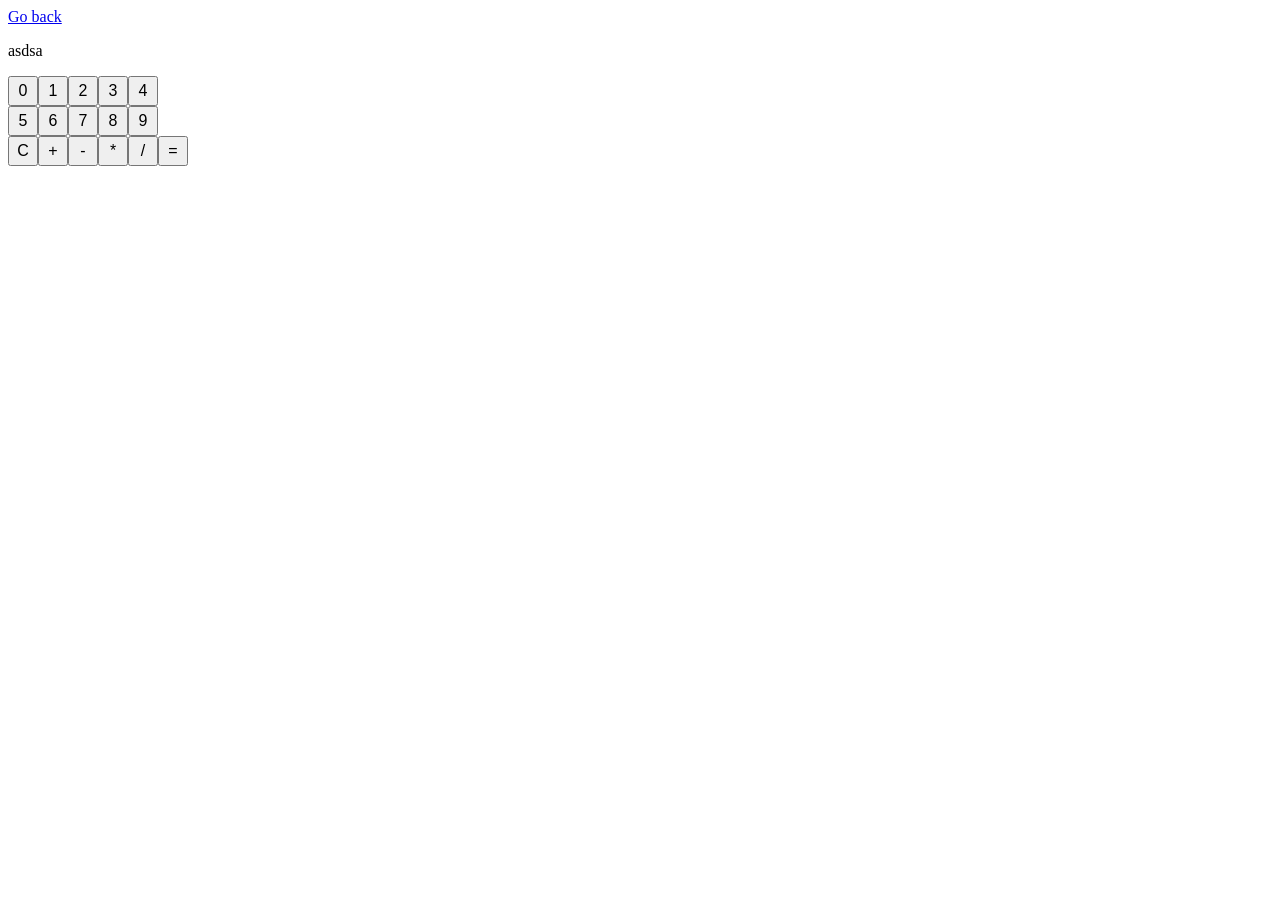
<file: Website/Projects/TypeScriptTesting/index.html>
<!DOCTYPE html>
<html lang="en">
<head>
    <meta charset="UTF-8">
    <meta name="viewport" content="width=device-width, initial-scale=1.0">
    <link rel="stylesheet" href="style.css">
    <title>Document</title>
</head>
<body>
    <a href="../../Index.html">Go back</a>
    <p id="calculationArea">asdsa</p>
    <div id="calcBtnArea"></div>
    <div id="functionBtnArea"></div>
</body>
</html>
<script src="out/SetUp.js"></script>
</file>
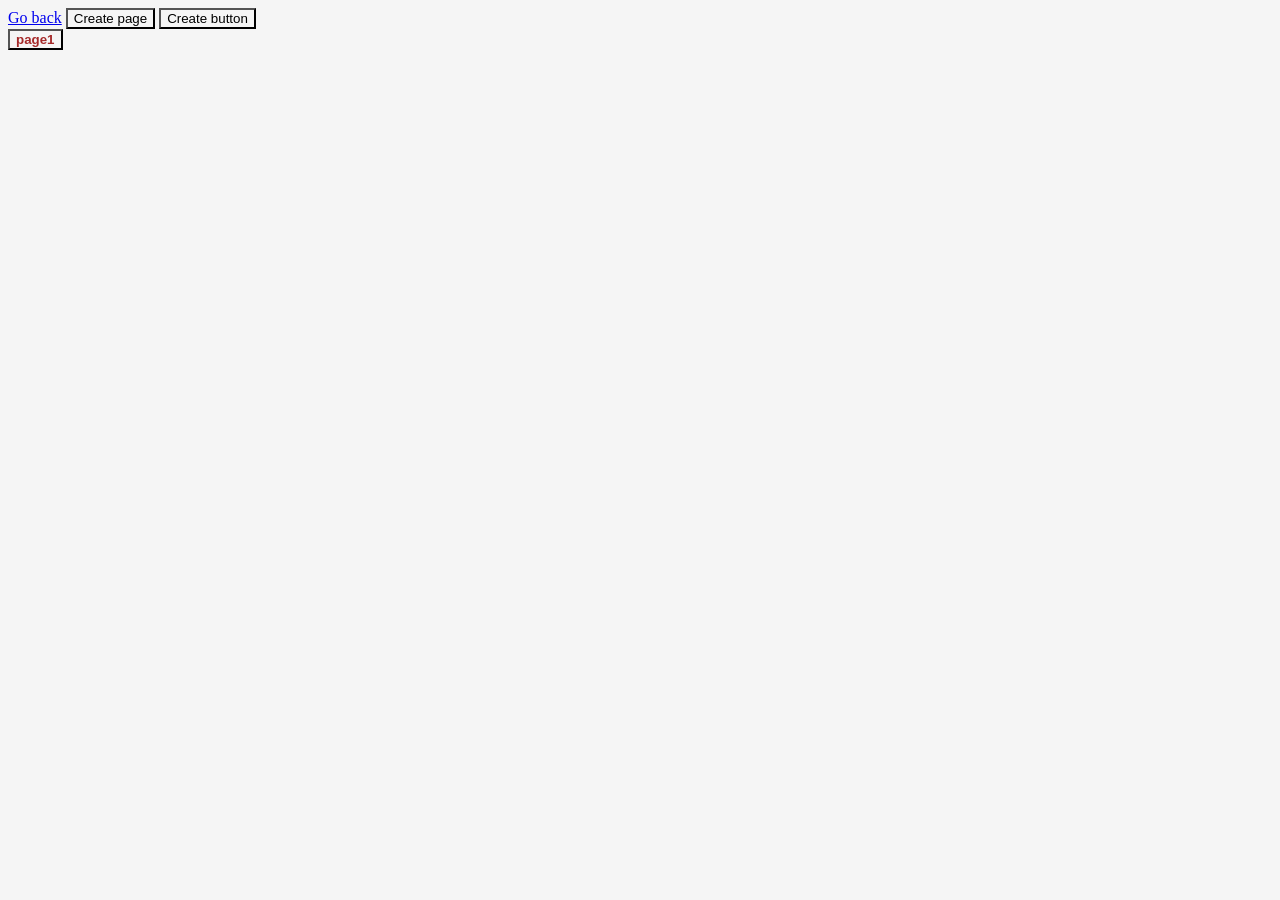
<file: Website/Projects/Pager/Pager.html>
<!DOCTYPE html>
<html lang="en">
<head>
    <meta charset="UTF-8">
    <meta name="viewport" content="width=device-width, initial-scale=1.0">
    <title>Document</title>
    <script src="https://ajax.googleapis.com/ajax/libs/jquery/3.6.4/jquery.min.js"></script>
    <script src="JS/Pager.js" type="text/javascript"></script>
    <link rel="stylesheet" href="style.css">
</head>
<body>
    <a href="../../Index.html">Go back</a>
    <input class="btn" type="button" onclick="CreatePage()" value="Create page"/>
    <input class="btn" type="button" onclick="CreateButton()" value="Create button"/>
    <div id="pageArea">
    </div>
    <div id="buttonArea">
    </div> 
</body>
</html>

<script type="text/javascript">
    CreatePage(); //Creates and adds first page as current
</script>
</file>
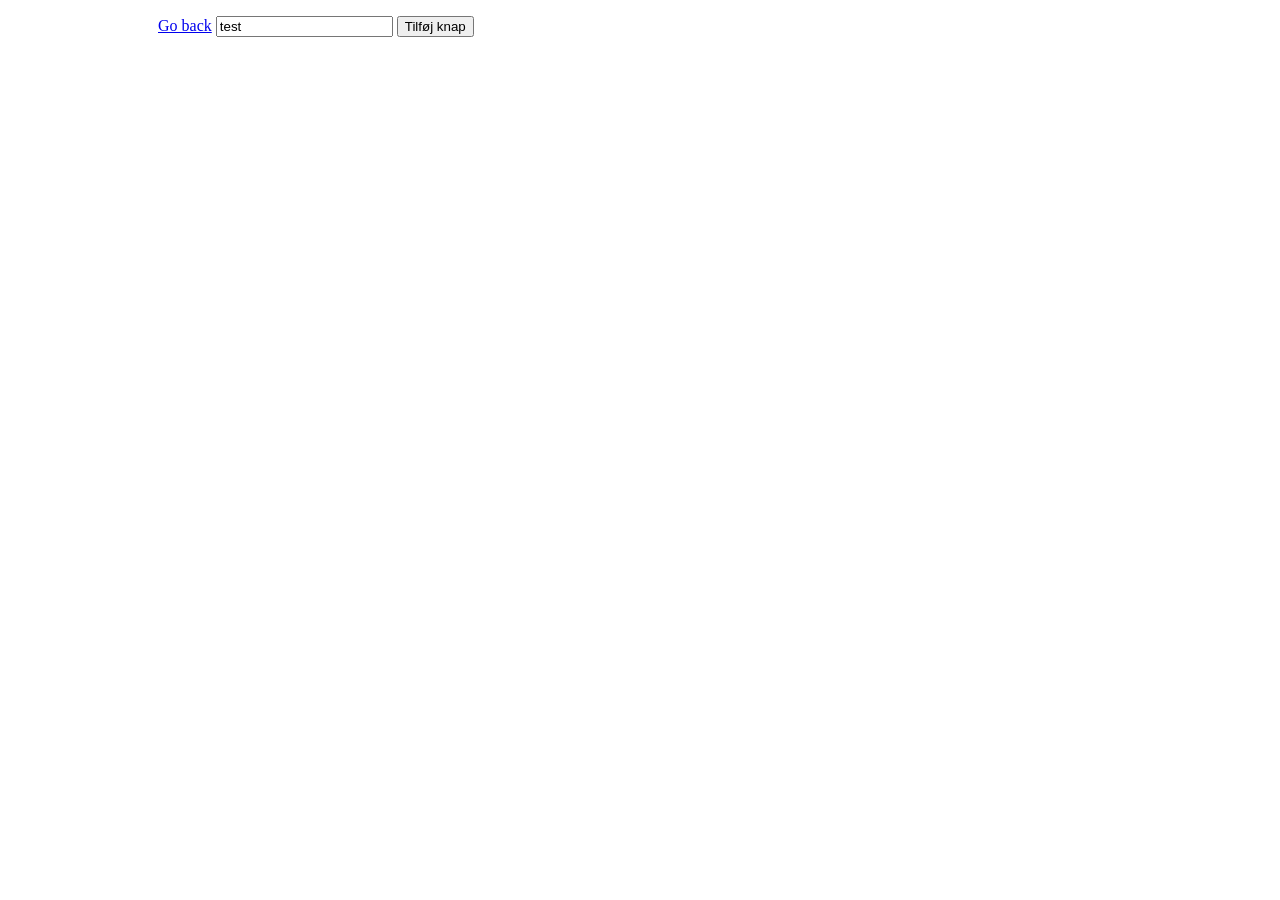
<file: Website/Projects/Buttons/JQ_Buttons/JQ_Buttons.html>
<!DOCTYPE html>
<html lang="en">
<head>
    <meta charset="UTF-8">
    <meta name="viewport" content="width=device-width, initial-scale=1.0">
    <script src="https://ajax.googleapis.com/ajax/libs/jquery/3.6.4/jquery.min.js"></script>
    <title>Document</title>
    <link rel="StyleSheet" href="../Style.css">
</head>
<body>
    <p id="selected"></p>
    <div id="buttonArea" class="Margin">
        <a style="display: inline-block; margin-left: 150px;" href="../../../Index.html">Go back</a>
        <input id="txtButtonContextJq" type="text" value="test" onkeyup="TextboxValueChanged()" />
        <input id="btnAddNewButton" type="button" value="Tilføj knap"/>
        <br />
        <br />
        
        <div class="ButtonsAdded">
        </div>
    </div>
    <div id="editBtnArea">
    </div>
    <script src="JQ.js" type="text/javascript"></script>
</body>
</html>

</script>
</file>
<file: Website/Projects/TypeScriptTesting/style.css>
#calcBtnArea{
    width: 150px;
}

#calcBtnArea input{
    width: 30px;
    height: 30px;
    font-size: 16px;
}

#functionBtnArea{
    width: 200px;
}

#functionBtnArea input{
    width: 30px;
    height: 30px;
    font-size: 16px;
}
</file>
<file: Website/Projects/Pager/style.css>
*{
    background-color: rgb(245, 245, 245);
}

.CurrentPage{
    font-weight: bold;
    color:brown;
}

.BtnNotVisible {
    display:none;
    
}
</file>
<file: Website/Projects/Buttons/Style.css>
* {
}

#buttonArea {
    display: inline-block;
    min-width: 500px;
}
#editBtnArea{
    display: inline-block;
}
#txtButtonContext {
    visibility: hidden;
    display: inline-block;
}
#txtButtonContextJq {
    display: inline-block;
}
</file>
